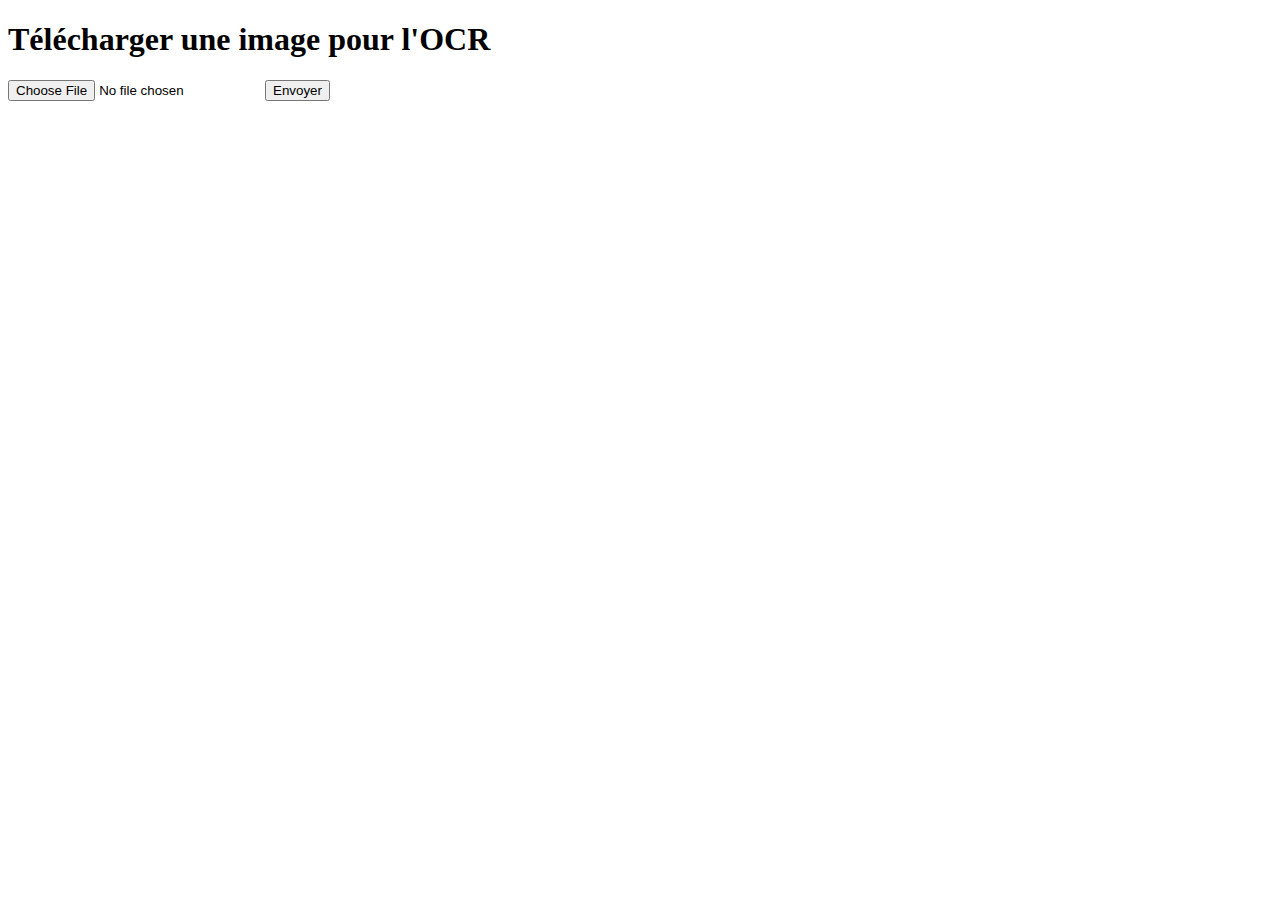
<file: templates/index.html>
<!DOCTYPE html>
<html lang="fr">
<head>
    <meta charset="UTF-8">
    <meta name="viewport" content="width=device-width, initial-scale=1.0">
    <title>Uploader une image</title>
</head>
<body>
    <h1>Télécharger une image pour l'OCR</h1>
    <form action="{{ url_for('upload_file') }}" method="POST" enctype="multipart/form-data">
        <input type="file" name="file" accept="image/*" required>
        <button type="submit">Envoyer</button>
    </form>
</body>
</html>
</file>
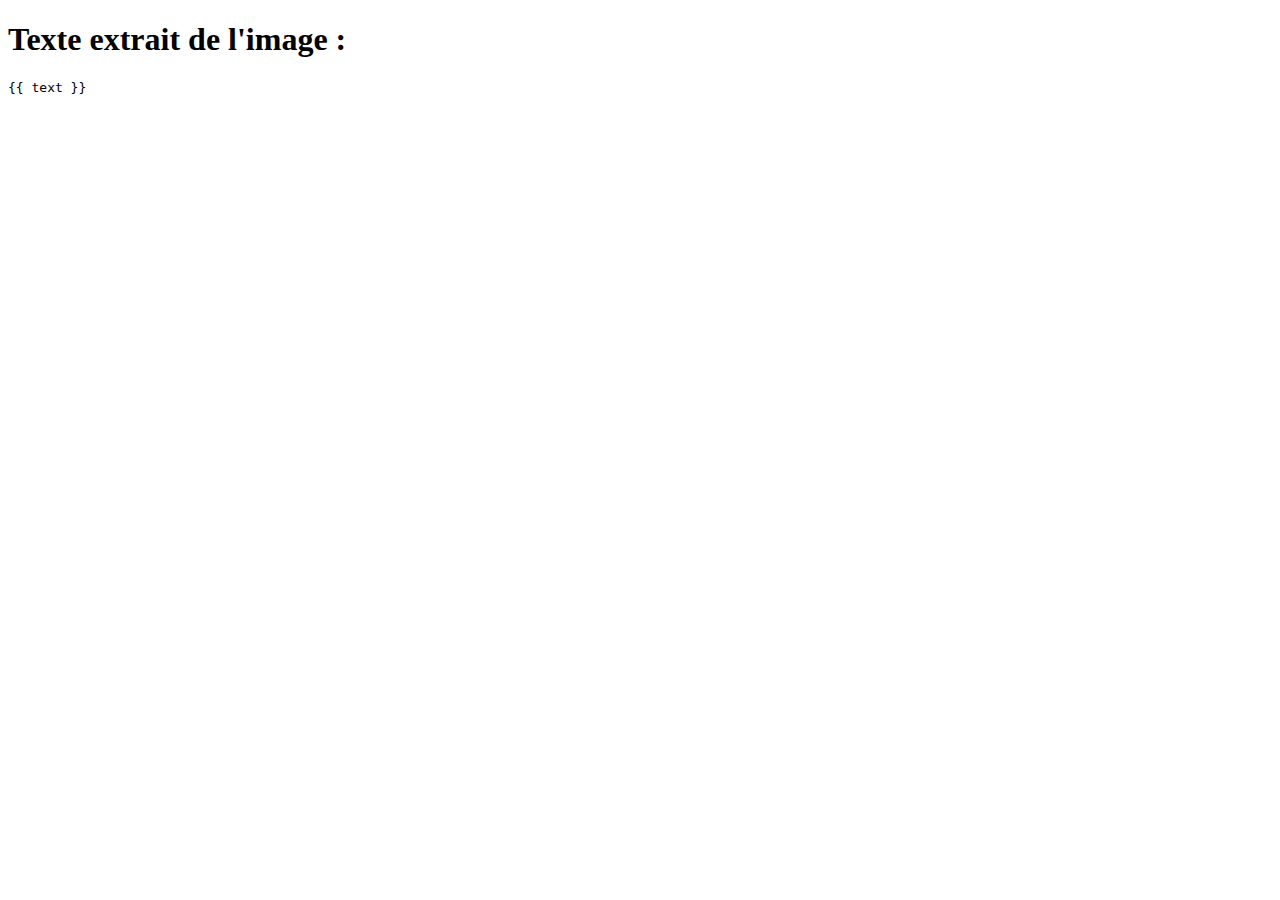
<file: templates/result.html>
<!DOCTYPE html>
<html lang="fr">
<head>
    <meta charset="UTF-8">
    <meta name="viewport" content="width=device-width, initial-scale=1.0">
    <title>Résultat de l'Extraction</title>
</head>
<body>
    <h1>Texte extrait de l'image :</h1>
    <pre>{{ text }}</pre> <!-- Affiche le texte extrait dans une balise <pre> -->
</body>
</html>
</file>
